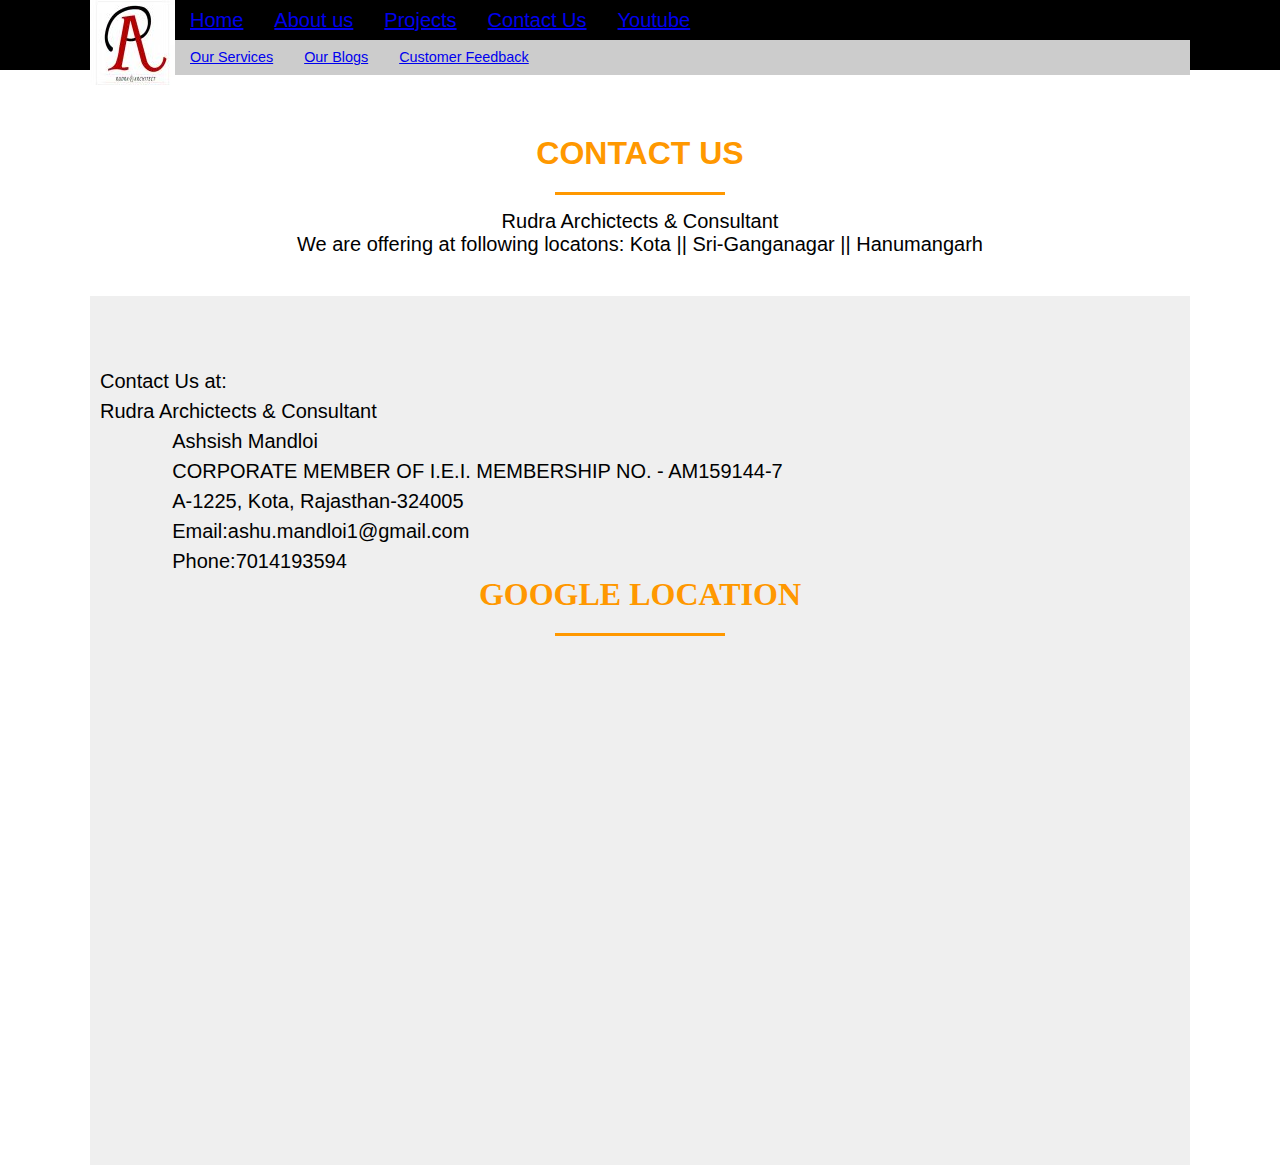
<file: contactUs.html>
<html>
<head>
<title>Rudra Archictects</title>
<link rel="stylesheet" href="contactUs.css">
</head>

<body>

		<div id="container">
     		<div id="headerbg">
   				<div id="interior">
             
             
             <div id="header">
             
             		<div id="logo"></div>
                    
                    <div id="topNav">
                    	<div class="topNavFont"><a href="index.html">Home</a> </div>
                    	<div class="topNavFont greyFont"><a href="testimonial.html">About us</a></div>
              			<div class="topNavFont greyFont"><a href="projects.html">Projects</a> </div>
                   	 	<div class="topNavFont greyFont"><a href="contactUs.html">Contact Us</a> </div>
                    	<div class="topNavFont greyFont"><a href="More.html">Youtube</a> </div>
                    </div>
                    
                    <div id="bottomNav">
                    <div class="bottomNavFont"><a href="Our_Services.html">Our Services </a> </div>
                    <div class="bottomNavFont"> <a href="our_blogs.html">Our Blogs </a></div>
                    <div class="bottomNavFont"> <a href="feedback.html">Customer Feedback</a> </div>
                    </div>                
                    
                    </div> <!--closing header tag here -->
		
<section class="Contact">
    	<div class="container">
        	<h1 class="h1">Contact Us</h1>
            <p align="center" class="one" >Rudra Archictects & Consultant
            	<br> We are offering at following locatons: Kota || Sri-Ganganagar || Hanumangarh
            </p>
            <div class="row">
                	<div class="col-md-4 text-center">
                    	<div class="profile">
                            	<blockquote>
                                   	<p class="two"> Contact Us at:
                                    <br>Rudra Archictects & Consultant 
                                    <br>&nbsp;&nbsp;&nbsp;&nbsp;&nbsp;&nbsp;
                                    &nbsp;&nbsp;&nbsp;&nbsp;&nbsp;&nbsp;Ashsish Mandloi
                                    <br>&nbsp;&nbsp;&nbsp;&nbsp;&nbsp;&nbsp;&nbsp;
                                    &nbsp;&nbsp;&nbsp;&nbsp;&nbsp;CORPORATE MEMBER OF I.E.I.
  									MEMBERSHIP NO. - AM159144-7
                                    <br>&nbsp;&nbsp;&nbsp;&nbsp;&nbsp;&nbsp;&nbsp;
                                    &nbsp;&nbsp;&nbsp;&nbsp;&nbsp;A-1225, Kota, Rajasthan-324005
                                    <br>&nbsp;&nbsp;&nbsp;&nbsp;&nbsp;&nbsp;&nbsp;
                                    &nbsp;&nbsp;&nbsp;&nbsp;&nbsp;Email:ashu.mandloi1@gmail.com
                                    <br>&nbsp;&nbsp;&nbsp;&nbsp;&nbsp;&nbsp;&nbsp;
                                    &nbsp;&nbsp;&nbsp;&nbsp;&nbsp;Phone:7014193594
                                
                                </blockquote>
                                
                                <h1 align="left">Google Location</h1>
                                <br>
                                <br>
                                <br>
                                <p><iframe src="https://www.google.com/maps/embed?pb=!1m18!1m12!1m3!1d1806.1227940339882!2d75.82311712640035!3d25.127386673823622!2m3!1f0!2f0!3f0!3m2!1i1024!2i768!4f13.1!3m3!1m2!1s0x396f85f3f639021f%3A0x6afd5ed1ee855e87!2sRudra%20Architects%20And%20Consultants!5e0!3m2!1sen!2sin!4v1590216414410!5m2!1sen!2sin" width="600" height="450" frameborder="0" style="border:0;" allowfullscreen="" aria-hidden="false" tabindex="0"></iframe></p>
                    
                    </div>
                
                </div>
                
</body>
</html>
</file>
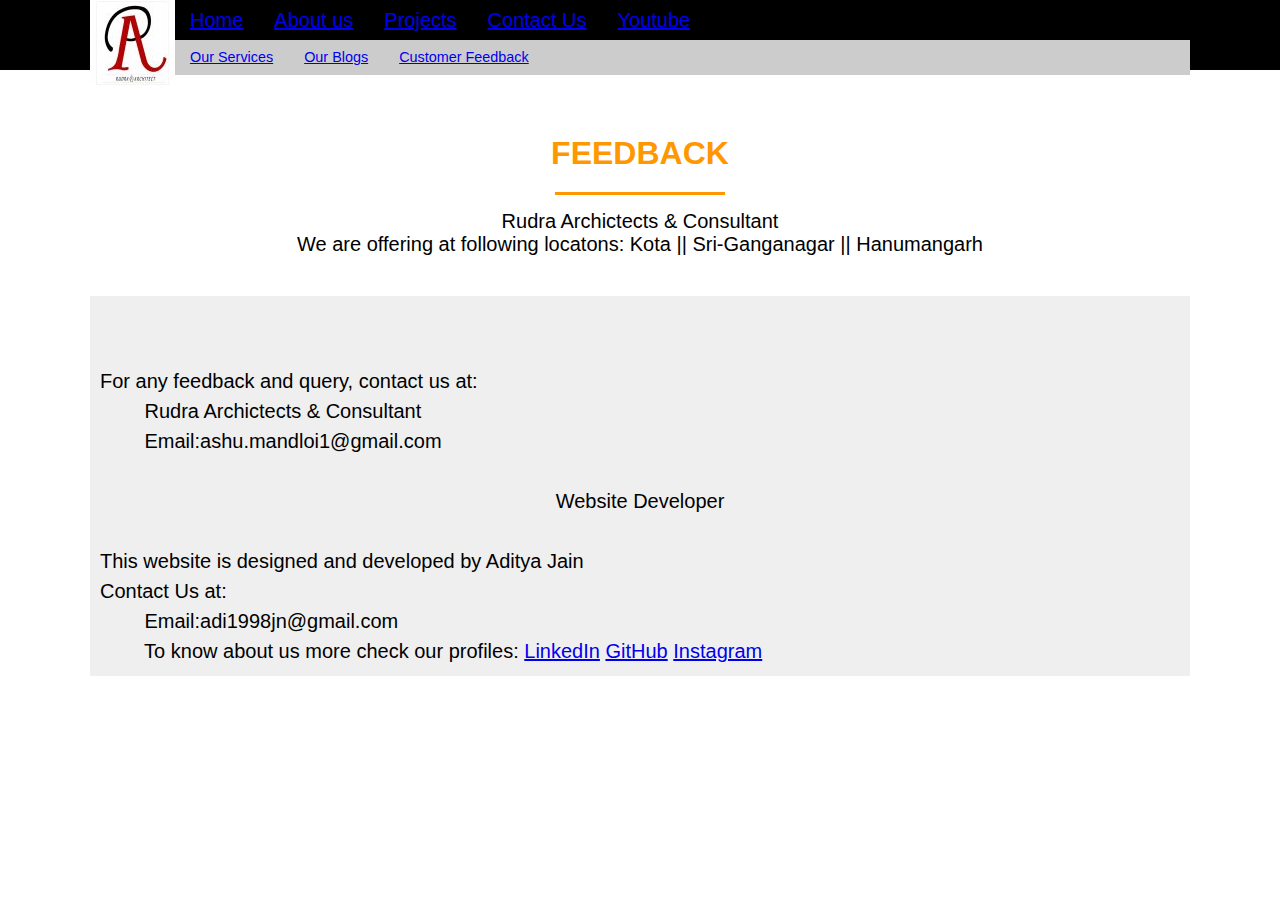
<file: feedback.html>
<html>
<head>
<title>Rudra Architects</title>
<link rel="stylesheet" href="feedback.css">
</head>

<body>
			<div id="container">
     		<div id="headerbg">
   				<div id="interior">
             
             
             <div id="header">
             
             		<div id="logo"></div>
                    
                    <div id="topNav">
                    	<div class="topNavFont"><a href="index.html">Home</a> </div>
                    	<div class="topNavFont greyFont"><a href="testimonial.html">About us</a></div>
              			<div class="topNavFont greyFont"><a href="projects.html">Projects</a> </div>
                   	 	<div class="topNavFont greyFont"><a href="contactUs.html">Contact Us</a> </div>
                    	<div class="topNavFont greyFont"><a href="More.html">Youtube</a> </div>
                    </div>
                    
                    <div id="bottomNav">
                    <div class="bottomNavFont"><a href="Our_Services.html">Our Services </a> </div>
                    <div class="bottomNavFont"> <a href="our_blogs.html">Our Blogs </a></div>
                    <div class="bottomNavFont"> <a href="feedback.html">Customer Feedback</a> </div>
                    </div>                
                    
                    </div> <!--closing header tag here -->
		
<section class="Contact">
    	<div class="container">
        	<h1 class="h1">Feedback</h1>
            <p align="center" class="one" >Rudra Archictects & Consultant
            	<br> We are offering at following locatons: Kota || Sri-Ganganagar || Hanumangarh
            </p>
            <div class="row">
                	<div class="col-md-4 text-center">
                    	<div class="profile">
                            	<blockquote>
                                   	<p class="two"> For any feedback and query, contact us at:
                                    <br>
                                    &nbsp;&nbsp;&nbsp;&nbsp;&nbsp;&nbsp;&nbsp;&nbsp;Rudra Archictects &      			 									Consultant
                                    <br>&nbsp;&nbsp;&nbsp;&nbsp;&nbsp;&nbsp;&nbsp;&nbsp;Email:ashu.mandloi1@gmail.com <br><br>
                                <p class="one"> Website Developer</p>
                                <p class="two">
                                
                                <br>This website is designed and developed by Aditya Jain
                                <br>Contact Us at:
                                <br>&nbsp;&nbsp;&nbsp;&nbsp;&nbsp;&nbsp;&nbsp;&nbsp;Email:adi1998jn@gmail.com
                               
                                <br>&nbsp;&nbsp;&nbsp;&nbsp;&nbsp;&nbsp;&nbsp;
                                To know about us more check our profiles:
                                <a href="https://www.linkedin.com/in/aditya-jain-5b5973193/">LinkedIn</a>
                                <a href="https://github.com/ErAdityaJain">GitHub</a>
                                <a href="https://www.instagram.com/er_adityajn">Instagram</a>
                                </p>
                                </blockquote>
                                
                               
                    </div>
                
                </div>

</body>
</html>

</body>
</html>
</file>
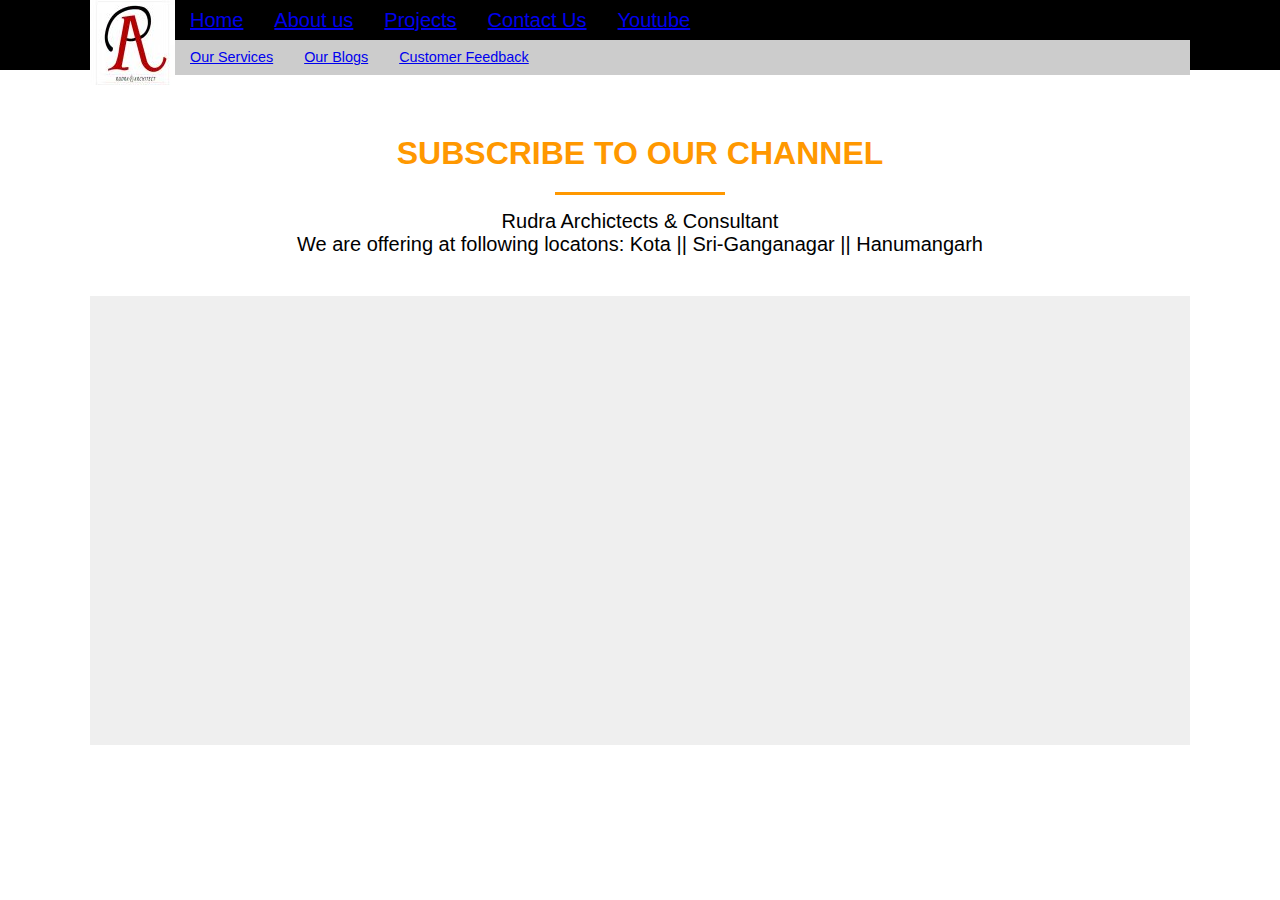
<file: More.html>
<html>
<head>
<title>Rudra Archictects</title>
<link rel="stylesheet" href="More.css">
</head>

<body>
	
		<div id="container">
     		<div id="headerbg">
   				<div id="interior">
             
             
             <div id="header">
             
             		<div id="logo"></div>
                    
                    <div id="topNav">
                    	<div class="topNavFont"><a href="index.html">Home</a> </div>
                    	<div class="topNavFont greyFont"><a href="testimonial.html">About us</a></div>
              			<div class="topNavFont greyFont"><a href="projects.html">Projects</a> </div>
                   	 	<div class="topNavFont greyFont"><a href="contactUs.html">Contact Us</a> </div>
                    	<div class="topNavFont greyFont"><a href="More.html">Youtube</a> </div>
                    </div>
                    
                    <div id="bottomNav">
                    <div class="bottomNavFont"><a href="Our_Services.html">Our Services </a> </div>
                    <div class="bottomNavFont"> <a href="our_blogs.html">Our Blogs </a></div>
                    <div class="bottomNavFont"> <a href="feedback.html">Customer Feedback</a> </div>
                                    
                    </div>                
                    
                    </div> <!--closing header tag here -->
		
<section class="Contact">
    	<div class="container">
        	<h1 class="h1">Subscribe to our channel</h1>
            <p align="center" class="one" >Rudra Archictects & Consultant
            	<br> We are offering at following locatons: Kota || Sri-Ganganagar || Hanumangarh
            </p>
            <div class="row">
                	<div class="col-md-4 text-center">
                    	<div class="profile">
                            	<blockquote>
                                <p align="center"><iframe width="560" height="315" src="https://www.youtube.com/embed/XZV4bOLd02Q" frameborder="0" allow="accelerometer; autoplay; encrypted-media; gyroscope; picture-in-picture" allowfullscreen></iframe></p>  
                                   	
                                
                                </blockquote>
                                
                               
                                <br>
                                <br>
                                <br>
                                </div>
                                </div>
</body>
</html>
</file>
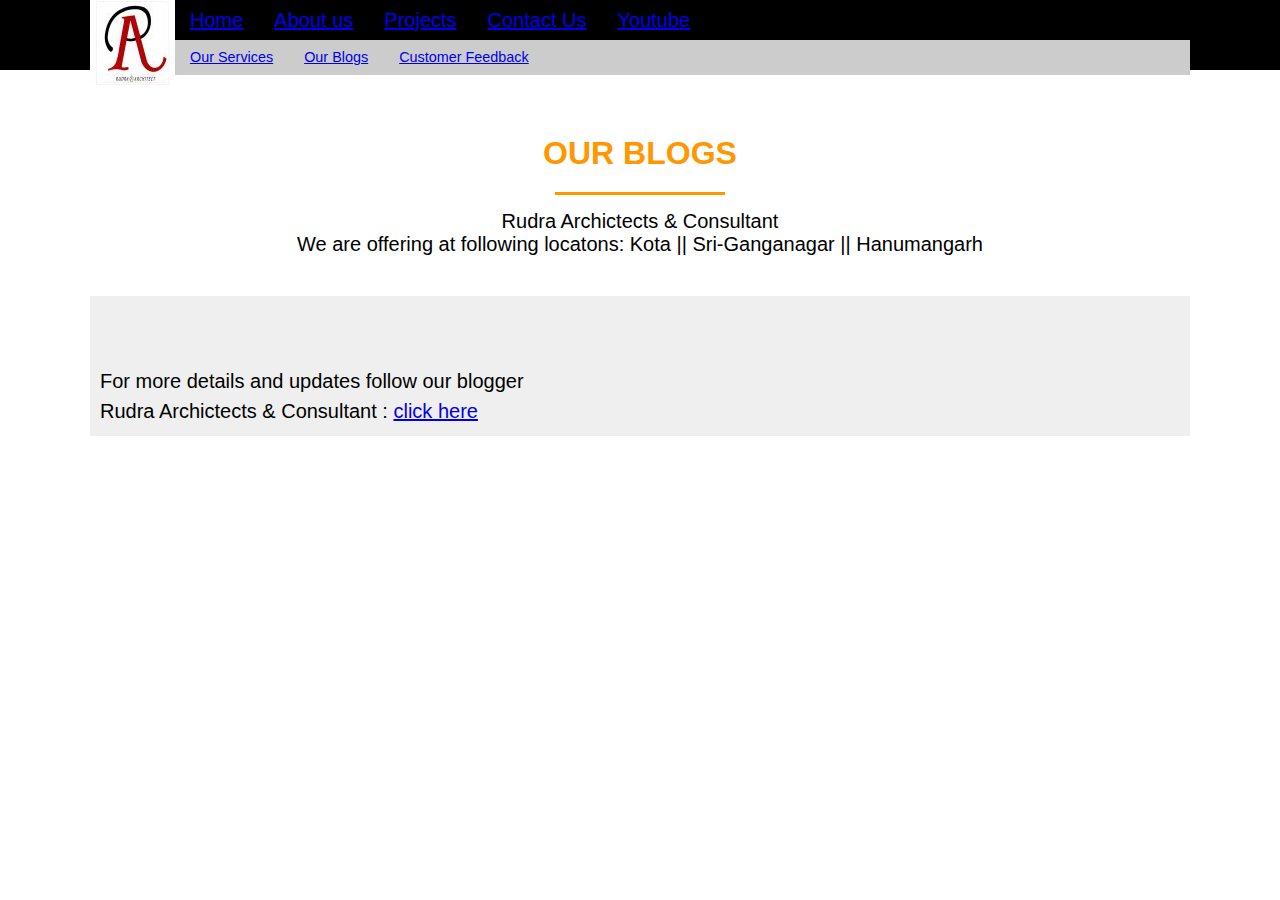
<file: our_blogs.html>
<html>
<head>
<title>Rudra Archictects</title>
<link rel="stylesheet" href="our_blogs.css">
</head>

<body>
			<div id="container">
     		<div id="headerbg">
   				<div id="interior">
             
             
             <div id="header">
             
             		<div id="logo"></div>
                    
                    <div id="topNav">
                    	<div class="topNavFont"><a href="index.html">Home</a> </div>
                    	<div class="topNavFont greyFont"><a href="testimonial.html">About us</a></div>
              			<div class="topNavFont greyFont"><a href="projects.html">Projects</a> </div>
                   	 	<div class="topNavFont greyFont"><a href="contactUs.html">Contact Us</a> </div>
                    	<div class="topNavFont greyFont"><a href="More.html">Youtube</a> </div>
                    </div>
                    
                    <div id="bottomNav">
                    <div class="bottomNavFont"><a href="Our_Services.html">Our Services </a> </div>
                    <div class="bottomNavFont"> <a href="our_blogs.html">Our Blogs </a></div>
                    <div class="bottomNavFont"> <a href="feedback.html">Customer Feedback</a> </div>
                    </div>                
                    
                    </div> <!--closing header tag here -->
		
<section class="Contact">
    	<div class="container">
        	<h1 class="h1">Our Blogs</h1>
            <p align="center" class="one" >Rudra Archictects & Consultant
            	<br> We are offering at following locatons: Kota || Sri-Ganganagar || Hanumangarh
            </p>
            <div class="row">
                	<div class="col-md-4 text-center">
                    	<div class="profile">
                            	<blockquote>
                                   	<p class="two"> For more details and updates follow our blogger 
                                    <br>Rudra Archictects & Consultant :
                                    <a href="https://rudraarchitects.blogspot.com/">click here</a>
                                    </p>
                                
                                </blockquote>
                                
                               
                    </div>
                
                </div>

</body>
</html>
</file>
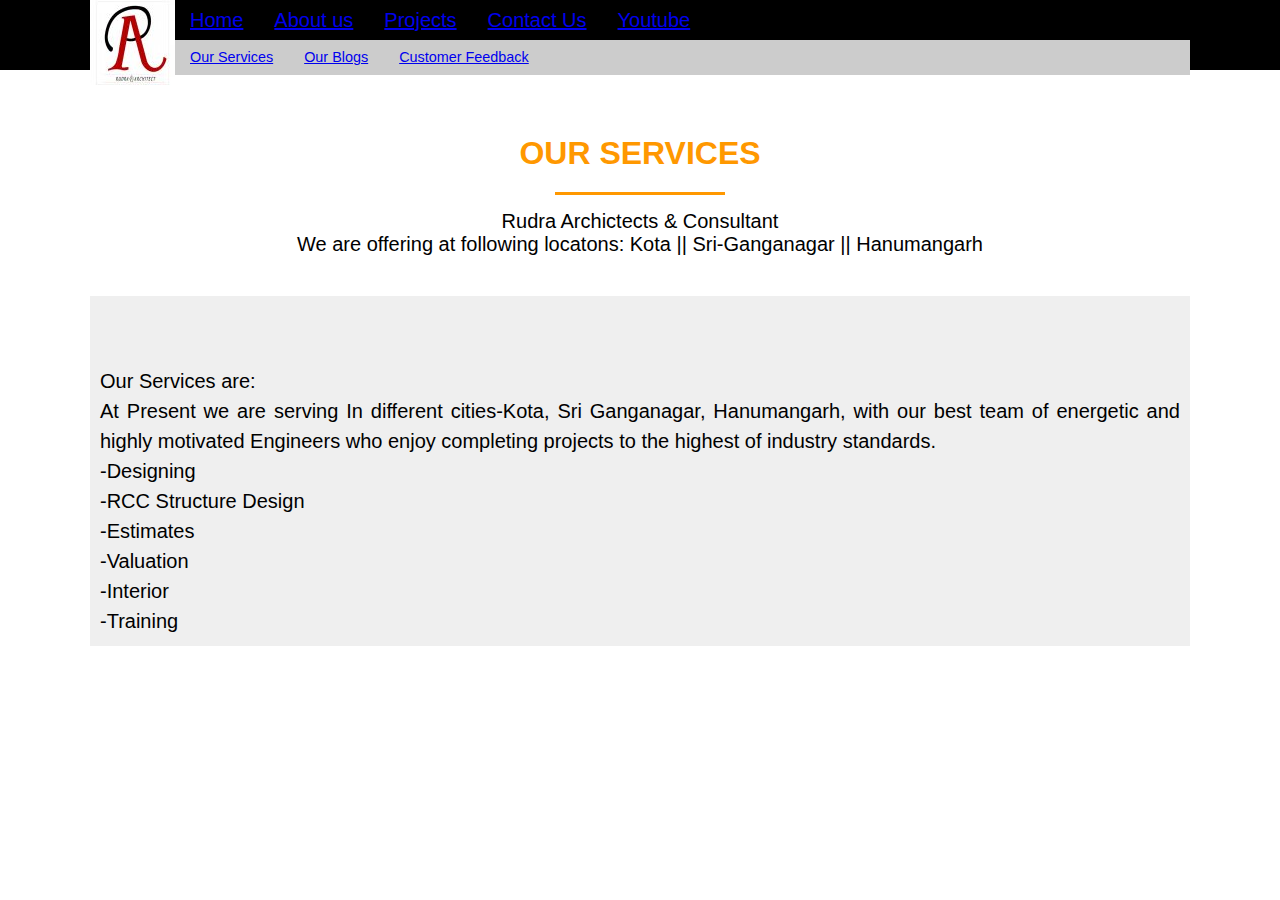
<file: Our_Services.html>
<html>
<head>
<title>Rudra Archictects</title>
<link rel="stylesheet" href="Our_Services.css" >
</head>

<body>
	<div id="container">
     		<div id="headerbg">
   				<div id="interior">
             
             
             <div id="header">
             
             		<div id="logo"></div>
                    
                    <div id="topNav">
                    	<div class="topNavFont"><a href="index.html">Home</a> </div>
                    	<div class="topNavFont greyFont"><a href="testimonial.html">About us</a></div>
              			<div class="topNavFont greyFont"><a href="projects.html">Projects</a> </div>
                   	 	<div class="topNavFont greyFont"><a href="contactUs.html">Contact Us</a> </div>
                    	<div class="topNavFont greyFont"><a href="More.html">Youtube</a> </div>
                    </div>
                    
                    <div id="bottomNav">
                    <div class="bottomNavFont"><a href="Our_Services.html">Our Services </a> </div>
                    <div class="bottomNavFont"> <a href="our_blogs.html">Our Blogs </a></div>
                    <div class="bottomNavFont"> <a href="feedback.html">Customer Feedback</a> </div>
                   
                    </div>                
                    
                    </div> <!--closing header tag here -->
                    <section class="Our-services">
    	<div class="container">
        	<h1 class="h1">Our Services</h1>
            <p align="center" class="one" >Rudra Archictects & Consultant
            	<br> We are offering at following locatons: Kota || Sri-Ganganagar || Hanumangarh
            </p>
            <div class="row">
                	<div class="col-md-4 text-center">
                    	<div class="profile">
                            	<blockquote>
                                   	<p class="two"> Our Services are:
                                    <br>At Present we are serving In different cities-Kota, Sri Ganganagar, Hanumangarh, 		    										with our best team of energetic and highly motivated Engineers who enjoy                                				completing projects to the highest of industry standards.<br>-Designing<br>-RCC Structure Design<br>-Estimates<br>-Valuation<br>-Interior<br>-Training        
                                </blockquote>
                                </div>
                                </div>
</body>
</html>
</file>
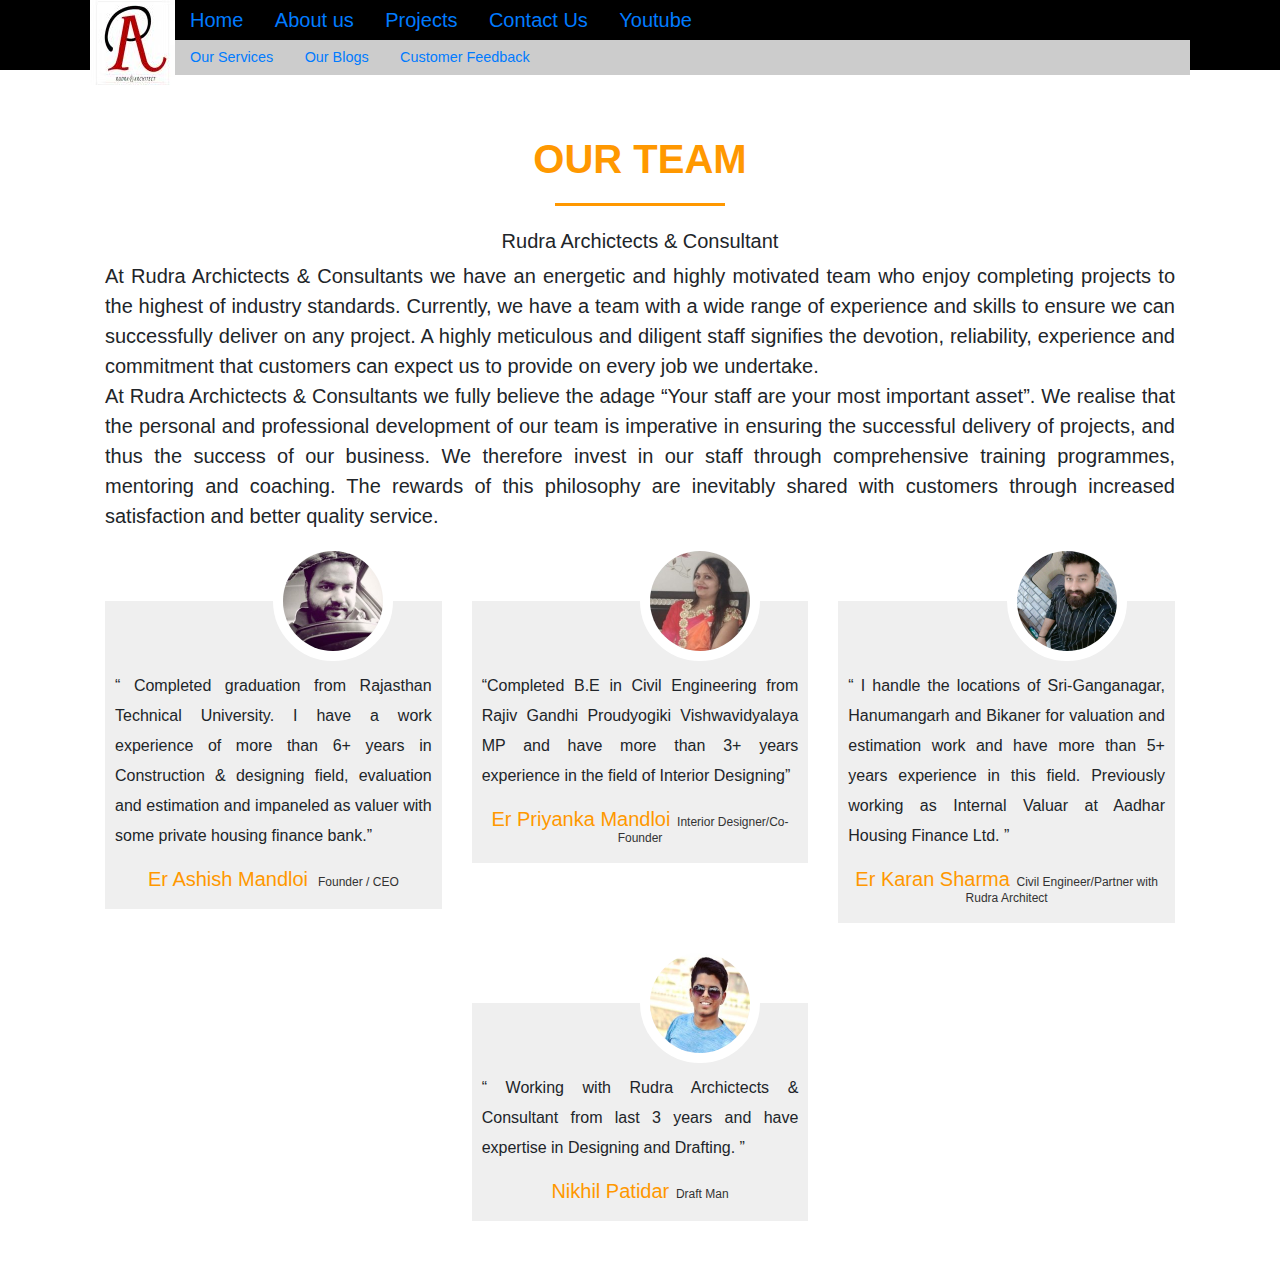
<file: testimonial.html>
<html>
<head>
<title>Rudra Archictects</title>
<link rel="stylesheet" href="testimonial.css">
<link rel="stylesheet" href="https://stackpath.bootstrapcdn.com/bootstrap/4.5.0/css/bootstrap.min.css">
</head>

<body>

		<div id="container">
     		<div id="headerbg">
   				<div id="interior">
             
             
             <div id="header">
             
             		<div id="logo"></div>
                    
                    <div id="topNav">
                    	<div class="topNavFont"><a href="index.html">Home</a> </div>
                    	<div class="topNavFont greyFont"><a href="testimonial.html">About us</a></div>
              			<div class="topNavFont greyFont"><a href="projects.html">Projects</a> </div>
                   	 	<div class="topNavFont greyFont"><a href="contactUs.html">Contact Us</a> </div>
                    	<div class="topNavFont greyFont"><a href="More.html">Youtube</a> </div>
                    </div>
                    
                    <div id="bottomNav">
                    <div class="bottomNavFont"><a href="Our_Services.html"> Our Services</a> </div>
                    <div class="bottomNavFont"><a href="our_blogs.html"> Our Blogs </a></div>
                    <div class="bottomNavFont"><a href="feedback.html"> Customer Feedback</a> </div>
                    
                    </div>                
                    
                    </div> <!--closing header tag here -->
		
	<section class="Team">
    	<div class="container">
        	<h1>Our Team</h1>
            <h2 class="one">Rudra Archictects & Consultant</h2>
            <p class="two">At Rudra Archictects & Consultants we have an energetic and highly motivated team who enjoy completing projects to the highest of industry standards. Currently, we have a team with a wide range of experience and skills to ensure we can successfully deliver on any project. A highly meticulous and diligent staff signifies the devotion, reliability, experience and commitment that customers can expect us to provide on every job we undertake.<br>
At Rudra Archictects & Consultants we fully believe the adage “Your staff are your most important asset”. We realise that the personal and professional development of our team is imperative in ensuring the successful delivery of projects, and thus the success of our business. We therefore invest in our staff through comprehensive training programmes, mentoring and coaching. The rewards of this philosophy are inevitably shared with customers through increased satisfaction and better quality service.
</p>
            
            	<div class="row">
                	<div class="col-md-4 text-center">
                    	<div class="profile">
                        	<img src="Ashish1.jpg" class="user">
                            	<blockquote>
                                <q> Completed graduation from Rajasthan Technical University. I have a work experience of more than 6+ years in Construction & designing field, evaluation and estimation and impaneled as valuer with some private housing finance bank.</q>
                                </blockquote>
                                <h3>Er Ashish Mandloi<span> &nbsp;&nbsp;Founder / CEO </span></h3>
                    
                    </div>
                
                </div>
                <div class="col-md-4 text-center">
                    	<div class="profile">
                        	<img src="priyanka.jpg" class="user">
                            	<blockquote>
                               <q>Completed B.E in Civil Engineering from Rajiv Gandhi Proudyogiki                    					Vishwavidyalaya MP and have more than 3+ years experience in the field of Interior 				                                    Designing</q>
                                </blockquote>
                                <h3>Er Priyanka Mandloi<span>&nbsp;&nbsp;Interior Designer/Co-Founder</span></h3>
                    
                    </div>
                
                </div>
                  <div class="col-md-4 text-center">
                    	<div class="profile">
                        	<img src="Karan.png" class="user">
                            	<blockquote>
                               <q> I handle the locations of Sri-Ganganagar, Hanumangarh and Bikaner for valuation and estimation work and have more than 5+ years experience in this field. Previously working as Internal Valuar at Aadhar Housing Finance Ltd. </q>
                                </blockquote>
                                <h3>Er Karan Sharma<span>&nbsp;&nbsp;Civil Engineer/Partner with Rudra Architect</span></h3>
                    
                    </div>
                
                </div>
                <div class="col-md-4 text-center">
                    	<div class="profile">
                        	<img src="nikhil2.jpg" class="user">
                            	<blockquote>
                                <q>
                                	Working with Rudra Archictects & Consultant from last 3 years and have expertise in Designing and Drafting.
                                </q>
                                </blockquote>
                                <h3>Nikhil Patidar<span>&nbsp;&nbsp;Draft Man</span></h3>
                    
                    </div>
                </div>             
                
        </div>
</body>
</html>
</file>
<file: contactUs.css>
@charset "utf-8";
/* CSS Document */
@charset "utf-8";
/* CSS Document */
*{
	margin:0;
	padding:0;
  }
  						.h1{
							text-align:center;
							font-family:Tahoma, Geneva, sans-serif;
							color:#000;		}
							.one{
							text-align:center;
							font-family:Tahoma, Geneva, sans-serif;
							font-size:20px;
							font-style:normal;}
 
.Contact{
	margin:50px auto;}
	.Contact h1{
		text-align:center;
		font-weight: bold;
		color:#ff9800;
		padding-bottom:10px;
		text-transform:uppercase;
		}
		
			.Contact h1::after{
				content:' ';
				background:#ff9800;
				display:block;
				height:3px;
				width:170px;
				margin:20px auto 5px;
			}
	.Contact .row
	{
		margin-top:30px;
	}
	.col-md-4
	{
		margin:40px auto;
	}
	.profile
	{
		padding:70px 10px 10px;
		background-color:#efefef;
	}	
	.profile img
	{
	top:-60px;
	position:absolute;
	left:calc(-50% -60px);
	border:10px solid white;
	}
	.user
	{
		width:120px;
		height:120px;
		border-radius:50%;}
	.profile h3
	{
		font-size:20px;
		margin-top:15px;
		color:#ff9800;}
		
	span
	{
		font-size:12px;
		color:#333;}
	blockquote
	{
		font-size:16px;
		line-height:30px;
		text-align:justify;
	}
		.profile:hover
	{
		box-shadow: 0 0 15px 5px rgba(0,0,0,0.2);
		cursor:pointer;
		transition:0.5s;}
		.two{
					font-family:Tahoma, Geneva, sans-serif;
					font-size:20px;
				}
		@charset "utf-8";
body{
	margin:0;
	}
	#container{
		width:100%;
	}
	#headerbg{
		width:100%;
		background-color:#000;
		height:70px;
		}
		#interior{
			width:1100px;
			margin:0 auto;
				}
				#header{
					width: 100%;
					height:85px;
					}
				#logo{
					width:85px;
					height:85px;
					background-image:url(resize-159005882673721537logo.jpg);
					float:left;
					display:inline-block;
					}
					#topNav{
						width:1015px;;
						float:left;
						color:#fff;
						height:40px;
						background-color:#000;
						float:left;
						}
					.topNavFont{
						font-size:1.25em;
						color:#fff;
						line-height:40px;
						vertical-align:middle;
						font-family:sans-serif;
						padding-left:15px;
						display:inline-block;
						padding-right:12px;
						
						}
						.greyFont{
							color:#ccc;}
						#topNavFloatRight{
							float:right;
							width:300px;}
							.topNavRight{
								font-size:.9em;
								color:#999;
								line-height:40px;
								vertical-align:middle;
								font-family:sans-serif;
								padding-left:15px;
								display:inline-block;
								padding-right:12px;
								float:right;
					         }
						#bottomNav{
						width:1015px;;
						float:left;
						color:#fff;
						height:35px;
						background-color:#ccc;
						float:left;
							}
						.bottomNavFont{
						font-size:.9em;
						color:#222;
						line-height:35px;
						vertical-align:middle;
						font-family:sans-serif;
						padding-left:15px;
						display:inline-block;
						padding-right:12px;
						font-weight:400;
						}
						
		/* CSS Document */
</file>
<file: feedback.css>
@charset "utf-8";
/* CSS Document */
@charset "utf-8";
/* CSS Document */
*{
	margin:0;
	padding:0;
  }
  						.h1{
							text-align:center;
							font-family:Tahoma, Geneva, sans-serif;
							color:#000;}
							.one{
							text-align:center;
							font-family:Tahoma, Geneva, sans-serif;
							font-size:20px;
							font-style:normal;}
 
.Contact{
	margin:50px auto;}
	.Contact h1{
		text-align:center;
		font-weight: bold;
		color:#ff9800;
		padding-bottom:10px;
		text-transform:uppercase;
		}
		
			.Contact h1::after{
				content:' ';
				background:#ff9800;
				display:block;
				height:3px;
				width:170px;
				margin:20px auto 5px;
			}
	.Contact .row
	{
		margin-top:30px;
	}
	.col-md-4
	{
		margin:40px auto;
	}
	.profile
	{
		padding:70px 10px 10px;
		background-color:#efefef;
	}	
	.profile img
	{
	top:-60px;
	position:absolute;
	left:calc(-50% -60px);
	border:10px solid white;
	}
	.user
	{
		width:120px;
		height:120px;
		border-radius:50%;}
	.profile h3
	{
		font-size:20px;
		margin-top:15px;
		color:#ff9800;}
		
	span
	{
		font-size:12px;
		color:#333;}
	blockquote
	{
		font-size:16px;
		line-height:30px;
		text-align:justify;
	}
		.profile:hover
	{
		box-shadow: 0 0 15px 5px rgba(0,0,0,0.2);
		cursor:pointer;
		transition:0.5s;}
		.two{
					font-family:Tahoma, Geneva, sans-serif;
					font-size:20px;
				}
		@charset "utf-8";
body{
	margin:0;
	}
	#container{
		width:100%;
	}
	#headerbg{
		width:100%;
		background-color:#000;
		height:70px;
		}
		#interior{
			width:1100px;
			margin:0 auto;
				}
				#header{
					width: 100%;
					height:85px;
					}
				#logo{
					width:85px;
					height:85px;
					background-image:url(resize-159005882673721537logo.jpg);
					float:left;
					display:inline-block;
					}
					#topNav{
						width:1015px;;
						float:left;
						color:#fff;
						height:40px;
						background-color:#000;
						float:left;
						}
					.topNavFont{
						font-size:1.25em;
						color:#fff;
						line-height:40px;
						vertical-align:middle;
						font-family:sans-serif;
						padding-left:15px;
						display:inline-block;
						padding-right:12px;
						
						}
						.greyFont{
							color:#ccc;}
						#topNavFloatRight{
							float:right;
							width:300px;}
							.topNavRight{
								font-size:.9em;
								color:#999;
								line-height:40px;
								vertical-align:middle;
								font-family:sans-serif;
								padding-left:15px;
								display:inline-block;
								padding-right:12px;
								float:right;
					         }
						#bottomNav{
						width:1015px;;
						float:left;
						color:#fff;
						height:35px;
						background-color:#ccc;
						float:left;
							}
						.bottomNavFont{
						font-size:.9em;
						color:#222;
						line-height:35px;
						vertical-align:middle;
						font-family:sans-serif;
						padding-left:15px;
						display:inline-block;
						padding-right:12px;
						font-weight:400;
						}
/* CSS Document */
</file>
<file: More.css>
@charset "utf-8";
/* CSS Document */
@charset "utf-8";
/* CSS Document */
@charset "utf-8";
/* CSS Document */
*{
	margin:0;
	padding:0;
  }
  .h1{
							text-align:center;
							font-family:Tahoma, Geneva, sans-serif;
							color:#000;		}
							.one{
							text-align:center;
							font-family:Tahoma, Geneva, sans-serif;
							font-size:20px;
							font-style:normal;}
 
.Contact{
	margin:50px auto;}
	.Contact h1{
		text-align:center;
		font-weight: bold;
		color:#ff9800;
		padding-bottom:10px;
		text-transform:uppercase;
		}
		
			.Contact h1::after{
				content:' ';
				background:#ff9800;
				display:block;
				height:3px;
				width:170px;
				margin:20px auto 5px;
			}
	.Contact .row
	{
		margin-top:30px;
	}
	.col-md-4
	{
		margin:40px auto;
	}
	.profile
	{
		padding:70px 10px 10px;
		background-color:#efefef;
	}	
	.profile img
	{
	top:-60px;
	position:absolute;
	left:calc(-50% -60px);
	border:10px solid white;
	}
	.user
	{
		width:120px;
		height:120px;
		border-radius:50%;}
	.profile h3
	{
		font-size:20px;
		margin-top:15px;
		color:#ff9800;}
		
	span
	{
		font-size:12px;
		color:#333;}
	blockquote
	{
		font-size:16px;
		line-height:30px;
		text-align:justify;
	}
		.profile:hover
	{
		box-shadow: 0 0 15px 5px rgba(0,0,0,0.2);
		cursor:pointer;
		transition:0.5s;}
		.two{
					font-family:Tahoma, Geneva, sans-serif;
					font-size:20px;
				}
		@charset "utf-8";
body{
	margin:0;
	}
	#container{
		width:100%;
	}
	#headerbg{
		width:100%;
		background-color:#000;
		height:70px;
		}
		#interior{
			width:1100px;
			margin:0 auto;
				}
				#header{
					width: 100%;
					height:85px;
					}
				#logo{
					width:85px;
					height:85px;
					background-image:url(resize-159005882673721537logo.jpg);
					float:left;
					display:inline-block;
					}
					#topNav{
						width:1015px;;
						float:left;
						color:#fff;
						height:40px;
						background-color:#000;
						float:left;
						}
					.topNavFont{
						font-size:1.25em;
						color:#fff;
						line-height:40px;
						vertical-align:middle;
						font-family:sans-serif;
						padding-left:15px;
						display:inline-block;
						padding-right:12px;
						
						}
						.greyFont{
							color:#ccc;}
						#topNavFloatRight{
							float:right;
							width:300px;}
							.topNavRight{
								font-size:.9em;
								color:#999;
								line-height:40px;
								vertical-align:middle;
								font-family:sans-serif;
								padding-left:15px;
								display:inline-block;
								padding-right:12px;
								float:right;
					         }
						#bottomNav{
						width:1015px;;
						float:left;
						color:#fff;
						height:35px;
						background-color:#ccc;
						float:left;
							}
						.bottomNavFont{
						font-size:.9em;
						color:#222;
						line-height:35px;
						vertical-align:middle;
						font-family:sans-serif;
						padding-left:15px;
						display:inline-block;
						padding-right:12px;
						font-weight:400;
						}
						
		/* CSS Document */
</file>
<file: our_blogs.css>
@charset "utf-8";
/* CSS Document */
@charset "utf-8";
/* CSS Document */
*{
	margin:0;
	padding:0;
  }
  						.h1{
							text-align:center;
							font-family:Tahoma, Geneva, sans-serif;
							color:#000;		}
							.one{
							text-align:center;
							font-family:Tahoma, Geneva, sans-serif;
							font-size:20px;
							font-style:normal;}
 
.Contact{
	margin:50px auto;}
	.Contact h1{
		text-align:center;
		font-weight: bold;
		color:#ff9800;
		padding-bottom:10px;
		text-transform:uppercase;
		}
		
			.Contact h1::after{
				content:' ';
				background:#ff9800;
				display:block;
				height:3px;
				width:170px;
				margin:20px auto 5px;
			}
	.Contact .row
	{
		margin-top:30px;
	}
	.col-md-4
	{
		margin:40px auto;
	}
	.profile
	{
		padding:70px 10px 10px;
		background-color:#efefef;
	}	
	.profile img
	{
	top:-60px;
	position:absolute;
	left:calc(-50% -60px);
	border:10px solid white;
	}
	.user
	{
		width:120px;
		height:120px;
		border-radius:50%;}
	.profile h3
	{
		font-size:20px;
		margin-top:15px;
		color:#ff9800;}
		
	span
	{
		font-size:12px;
		color:#333;}
	blockquote
	{
		font-size:16px;
		line-height:30px;
		text-align:justify;
	}
		.profile:hover
	{
		box-shadow: 0 0 15px 5px rgba(0,0,0,0.2);
		cursor:pointer;
		transition:0.5s;}
		.two{
					font-family:Tahoma, Geneva, sans-serif;
					font-size:20px;
				}
		@charset "utf-8";
body{
	margin:0;
	}
	#container{
		width:100%;
	}
	#headerbg{
		width:100%;
		background-color:#000;
		height:70px;
		}
		#interior{
			width:1100px;
			margin:0 auto;
				}
				#header{
					width: 100%;
					height:85px;
					}
				#logo{
					width:85px;
					height:85px;
					background-image:url(resize-159005882673721537logo.jpg);
					float:left;
					display:inline-block;
					}
					#topNav{
						width:1015px;;
						float:left;
						color:#fff;
						height:40px;
						background-color:#000;
						float:left;
						}
					.topNavFont{
						font-size:1.25em;
						color:#fff;
						line-height:40px;
						vertical-align:middle;
						font-family:sans-serif;
						padding-left:15px;
						display:inline-block;
						padding-right:12px;
						
						}
						.greyFont{
							color:#ccc;}
						#topNavFloatRight{
							float:right;
							width:300px;}
							.topNavRight{
								font-size:.9em;
								color:#999;
								line-height:40px;
								vertical-align:middle;
								font-family:sans-serif;
								padding-left:15px;
								display:inline-block;
								padding-right:12px;
								float:right;
					         }
						#bottomNav{
						width:1015px;;
						float:left;
						color:#fff;
						height:35px;
						background-color:#ccc;
						float:left;
							}
						.bottomNavFont{
						font-size:.9em;
						color:#222;
						line-height:35px;
						vertical-align:middle;
						font-family:sans-serif;
						padding-left:15px;
						display:inline-block;
						padding-right:12px;
						font-weight:400;
						}
						
		/* CSS Document */
</file>
<file: Our_Services.css>
@charset "utf-8";
*{
	margin:0;
	padding:0;
  }
  .h1{
							text-align:center;
							font-family:Tahoma, Geneva, sans-serif;
							color:#000;		}
							.one{
							text-align:center;
							font-family:Tahoma, Geneva, sans-serif;
							font-size:20px;
							font-style:normal;}
 
.Our-services{
	margin:50px auto;}
	.Our-services h1{
		text-align:center;
		font-weight: bold;
		color:#ff9800;
		padding-bottom:10px;
		text-transform:uppercase;
		}
		
			.Our-services h1::after{
				content:' ';
				background:#ff9800;
				display:block;
				height:3px;
				width:170px;
				margin:20px auto 5px;
			}
	.Our-services .row
	{
		margin-top:30px;
	}
	.col-md-4
	{
		margin:40px auto;
	}
	.profile
	{
		padding:70px 10px 10px;
		background-color:#efefef;
	}	
	.profile img
	{
	top:-60px;
	position:absolute;
	left:calc(-50% -60px);
	border:10px solid white;
	}
	.user
	{
		width:120px;
		height:120px;
		border-radius:50%;}
	.profile h3
	{
		font-size:20px;
		margin-top:15px;
		color:#ff9800;}
		
	span
	{
		font-size:12px;
		color:#333;}
	blockquote
	{
		font-size:16px;
		line-height:30px;
		text-align:justify;
	}
		.profile:hover
	{
		box-shadow: 0 0 15px 5px rgba(0,0,0,0.2);
		cursor:pointer;
		transition:0.5s;}
		.two{
					font-family:Tahoma, Geneva, sans-serif;
					font-size:20px;
				}
body{
	margin:0;
	}
	#container{
		width:100%;
	}
	#headerbg{
		width:100%;
		background-color:#000;
		height:70px;
		}
		#interior{
			width:1100px;
			margin:0 auto;
				}
				#header{
					width: 100%;
					height:85px;
					}
				#logo{
					width:85px;
					height:85px;
					background-image:url(resize-159005882673721537logo.jpg);
					float:left;
					display:inline-block;
					}
					#topNav{
						width:1015px;;
						float:left;
						color:#fff;
						height:40px;
						background-color:#000;
						float:left;
						}
					.topNavFont{
						font-size:1.25em;
						color:#fff;
						line-height:40px;
						vertical-align:middle;
						font-family:sans-serif;
						padding-left:15px;
						display:inline-block;
						padding-right:12px;
						
						}
						.greyFont{
							color:#ccc;}
						#topNavFloatRight{
							float:right;
							width:300px;}
							.topNavRight{
								font-size:.9em;
								color:#999;
								line-height:40px;
								vertical-align:middle;
								font-family:sans-serif;
								padding-left:15px;
								display:inline-block;
								padding-right:12px;
								float:right;
					         }
						#bottomNav{
						width:1015px;;
						float:left;
						color:#fff;
						height:35px;
						background-color:#ccc;
						float:left;
							}
						.bottomNavFont{
						font-size:.9em;
						color:#222;
						line-height:35px;
						vertical-align:middle;
						font-family:sans-serif;
						padding-left:15px;
						display:inline-block;
						padding-right:12px;
						font-weight:400;
						}/* CSS Document */
</file>
<file: testimonial.css>
@charset "utf-8";
/* CSS Document */
*{
	margin:0;
	padding:0;
  }
  body{
	margin:0;
	}
 
.Team{
	margin:50px auto;}
	.Team h1{
		text-align:center;
		font-weight: bold;
		color:#ff9800;
		padding-bottom:10px;
		text-transform:uppercase;
		}
		
			.Team h1::after{
				content:' ';
				background:#ff9800;
				display:block;
				height:3px;
				width:170px;
				margin:20px auto 5px;
			}
			.Team h2{
							text-align:center;
							font-family:Tahoma, Geneva, sans-serif;
							font-size:20px;
							font-style:normal;}
			.two{
							text-align:justify;
							font-family:Tahoma, Geneva, sans-serif;
							font-size:20px;
							}
	.Team .row
	{
		margin-top:30px;
	}
	.col-md-4
	{
		margin:40px auto;
	}
	.profile
	{
		padding:70px 10px 10px;
		background-color:#efefef;
	}	
	.profile img
	{
	top:-60px;
	position:absolute;
	left:calc(-50% -60px);
	border:10px solid white;
	}
	.user
	{
		width:120px;
		height:120px;
		border-radius:50%;}
	.profile h3
	{
		font-size:20px;
		margin-top:15px;
		color:#ff9800;}
		
	span
	{
		font-size:12px;
		color:#333;}
	blockquote
	{
		font-size:16px;
		line-height:30px;
		text-align:justify;
	}

	.profile:hover
	{
		box-shadow: 0 0 15px 5px rgba(0,0,0,0.2);
		cursor:pointer;
		transition:0.5s;}
@charset "utf-8";

	#container{
		width:100%;
	}
	#headerbg{
		width:100%;
		background-color:#000;
		height:70px;
		}
		#interior{
			width:1100px;
			margin:0 auto;
				}
				#header{
					width: 100%;
					height:85px;
					}
				#logo{
					width:85px;
					height:85px;
					background-image:url(resize-159005882673721537logo.jpg);
					float:left;
					display:inline-block;
					}
					#topNav{
						width:1015px;;
						float:left;
						color:#fff;
						height:40px;
						background-color:#000;
						float:left;
						}
					.topNavFont{
						font-size:1.25em;
						color:#fff;
						line-height:40px;
						vertical-align:middle;
						font-family:sans-serif;
						padding-left:15px;
						display:inline-block;
						padding-right:12px;
						
						}
						.greyFont{
							color:#ccc;}
						#topNavFloatRight{
							float:right;
							width:300px;}
							.topNavRight{
								font-size:.9em;
								color:#999;
								line-height:40px;
								vertical-align:middle;
								font-family:sans-serif;
								padding-left:15px;
								display:inline-block;
								padding-right:12px;
								float:right;
					         }
						#bottomNav{
						width:1015px;;
						float:left;
						color:#fff;
						height:35px;
						background-color:#ccc;
						float:left;
							}
						.bottomNavFont{
						font-size:.9em;
						color:#222;
						line-height:35px;
						vertical-align:middle;
						font-family:sans-serif;
						padding-left:15px;
						display:inline-block;
						padding-right:12px;
						font-weight:400;
						}
						
		/* CSS Document */
</file>
